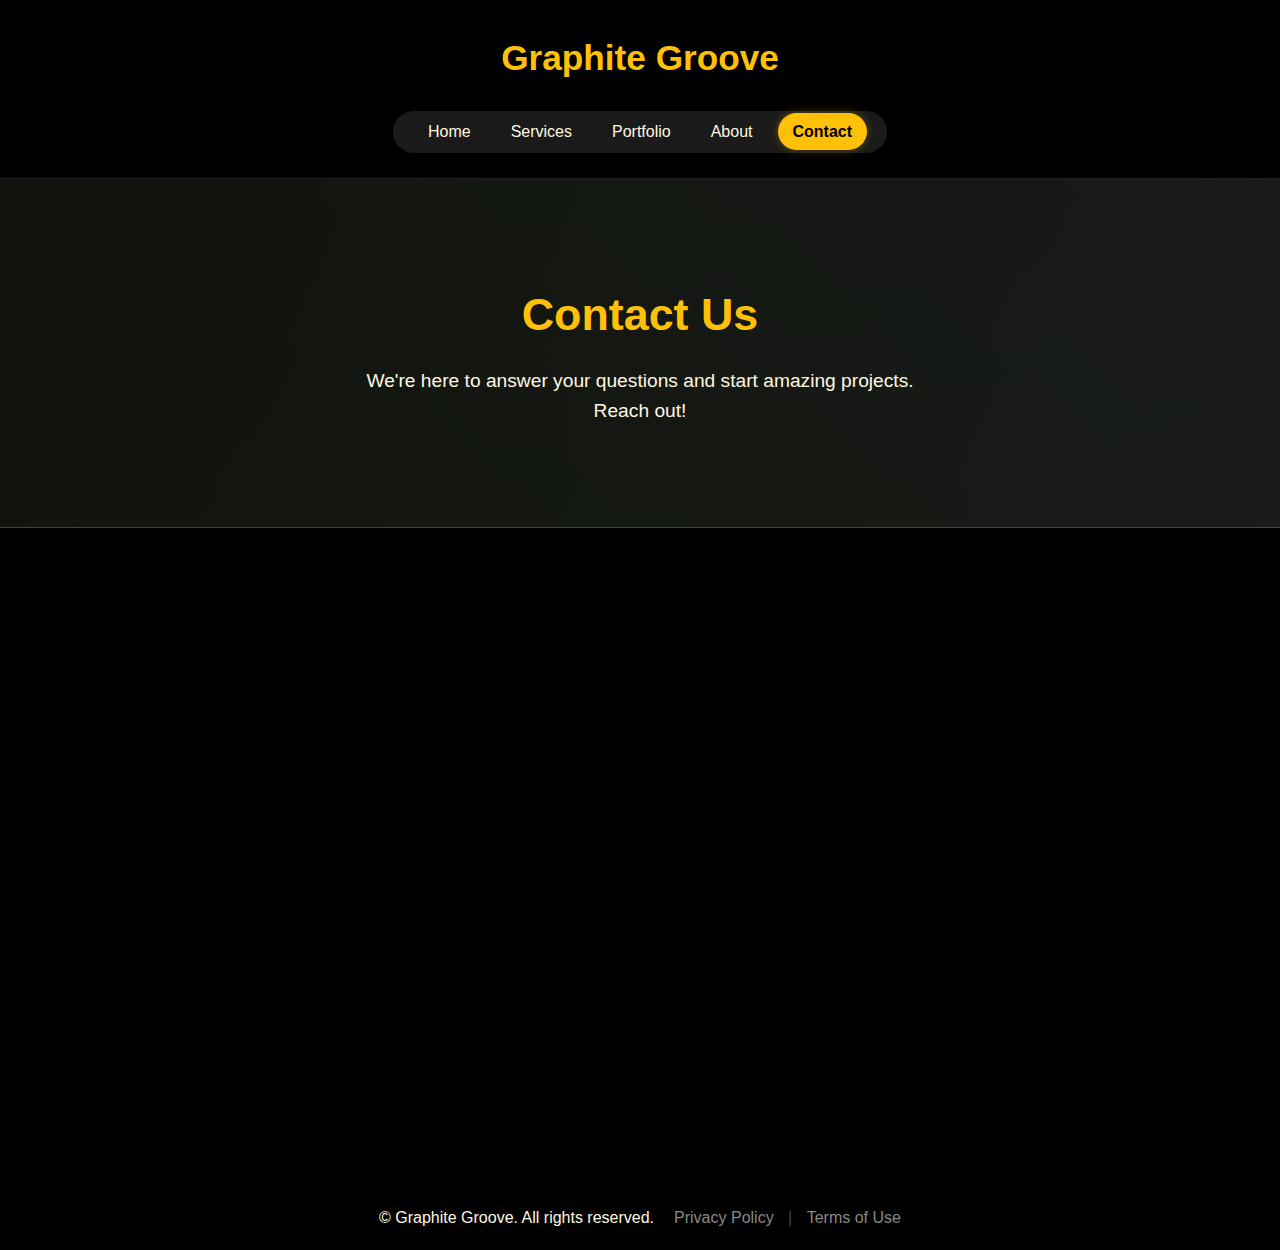
<file: contact.html>
<!DOCTYPE html>
<html lang="en">
<head>
    <meta charset="UTF-8">
    <meta name="viewport" content="width=device-width, initial-scale=1.0">
    <meta name="description" content="Get in touch with Graphite Groove. Reach out to discuss your project ideas, ask questions, or explore how we can collaborate to create something amazing.">
    <title>Contact Us - Graphite Groove</title>
    <link rel="stylesheet" href="styles.css">
</head>
<body>
    <a href="#main-content" class="skip-link">Skip to Main Content</a>
    <header>
        <h1>Graphite Groove</h1>
        <nav>
            <ul>
                <li><a href="index.html">Home</a></li>
                <li><a href="services.html">Services</a></li>
                <li><a href="portfolio.html">Portfolio</a></li>
                <li><a href="about.html">About</a></li>
                <li><a href="contact.html" class="active-nav-link">Contact</a></li> 
            </ul>
        </nav>
    </header>
    <main id="main-content">
        <section id="hero-contact" class="page-hero parallax-hero">
            <div class="parallax-layer parallax-bg-far">
                <!-- Far background layer -->
            </div>
            <div class="parallax-layer parallax-bg-mid">
                <!-- Mid background layer -->
            </div>
            <div class="container parallax-content-foreground"> <!-- Added class -->
                <h2>Contact Us</h2>
                <p>We're here to answer your questions and start amazing projects. Reach out!</p>
            </div>
        </section>
        <section id="contact-form-section" class="reveal-on-scroll">
            <div class="container">
                <form id="main-contact-form">
                    <div id="form-feedback" style="margin-bottom: 20px; padding: 10px; border-radius: 4px; text-align:center; display:none;" aria-live="polite">
                        <!-- Messages will appear here (e.g., "Message sent successfully!") -->
                    </div>

                    <div class="form-group">
                        <label for="contact-name">Full Name:</label>
                        <input type="text" id="contact-name" name="name" required placeholder="e.g., Jane Doe">
                    </div>

                    <div class="form-group">
                        <label for="contact-email">Email Address:</label>
                        <input type="email" id="contact-email" name="email" required placeholder="e.g., jane.doe@example.com">
                    </div>

                    <div class="form-group">
                        <label for="contact-subject">Subject:</label>
                        <input type="text" id="contact-subject" name="subject" required placeholder="e.g., Web Design Inquiry">
                    </div>

                    <div class="form-group">
                        <label for="contact-message">Your Message:</label>
                        <textarea id="contact-message" name="message" rows="6" required placeholder="Tell us about your project or question..."></textarea>
                    </div>

                    <button type="submit" class="button-style">Send Message</button>
                </form>
            </div>
        </section>
    </main>
    <footer>
        <div class="footer-content-minimal">
            <p class="copyright-text">&copy; <span id="current-year"></span> Graphite Groove. All rights reserved.</p>
            <nav class="footer-links-minimal">
                <a href="#">Privacy Policy</a>
                <span class="footer-link-separator">|</span>
                <a href="#">Terms of Use</a>
            </nav>
        </div>
    </footer>
    <!-- Assuming sticky button is not needed on contact page, or can be added later if required -->
    <script src="js/script.js"></script>
</body>
</html>
</file>
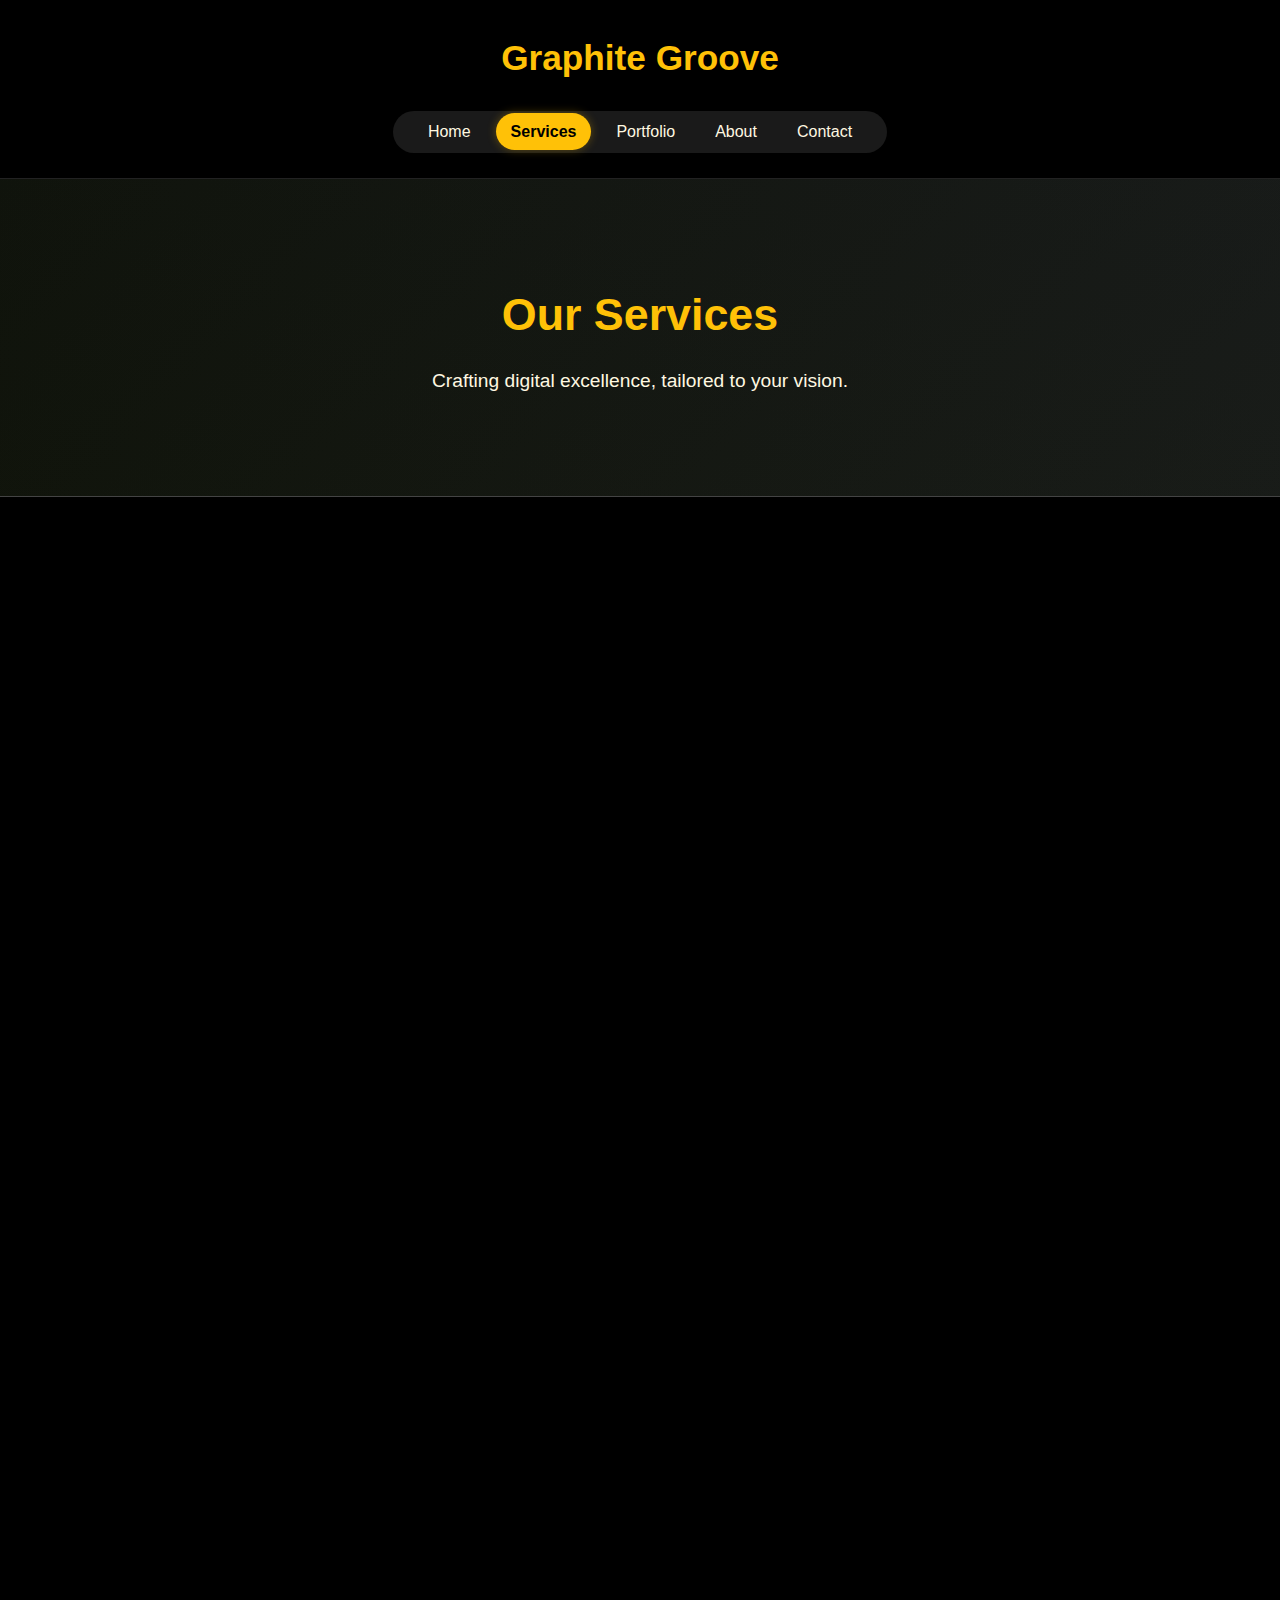
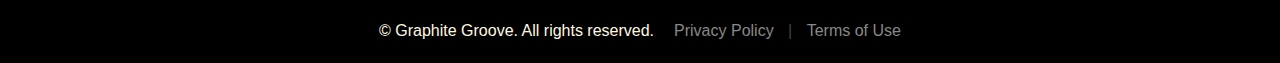
<file: services.html>
<!DOCTYPE html>
<html lang="en">
<head>
    <meta charset="UTF-8">
    <meta name="viewport" content="width=device-width, initial-scale=1.0">
    <meta name="description" content="Explore the services offered by Graphite Groove, including bespoke web design & development, immersive interactive experiences, and cutting-edge performance optimization.">
    <title>Our Services - Graphite Groove</title>
    <link rel="stylesheet" href="styles.css">
</head>
<body>
    <a href="#main-content" class="skip-link">Skip to Main Content</a>
    <header>
        <h1>Graphite Groove</h1>
        <nav>
            <ul>
                <li><a href="index.html">Home</a></li>
                <li><a href="services.html" class="active-nav-link">Services</a></li>
                <li><a href="portfolio.html">Portfolio</a></li>
                <li><a href="about.html">About</a></li>
                <li><a href="contact.html">Contact</a></li>
            </ul>
        </nav>
    </header>
    <main id="main-content">
    <!-- Hero Section for Services -->
    <section id="hero-services" class="page-hero parallax-hero">
        <div class="parallax-layer parallax-bg-far">
            <!-- This layer could eventually hold a very distant background image or subtle pattern -->
        </div>
        <div class="parallax-layer parallax-bg-mid">
            <!-- This layer could hold a closer background element, texture, or subtle graphic -->
        </div>
        <div class="container parallax-content-foreground"> <!-- Added class for clarity -->
            <h2>Our Services</h2>
            <p>Crafting digital excellence, tailored to your vision.</p>
        </div>
    </section>

    <!-- Add this section after #hero-services -->
    <section id="services-intro" class="reveal-on-scroll">
        <div class="container">
            <p style="font-size: 1.15em; max-width: 750px; margin: 0 auto 30px auto;">At Graphite Groove, we offer a comprehensive suite of services designed to bring your digital ambitions to life. From initial concept through to final execution and beyond, our focus is on delivering innovative, high-performance solutions with a distinctive creative edge. Explore our core offerings below.</p>
        </div>
    </section>

    <div class="service-cards-container">
        <!-- Service Item 1: Web Design -->
        <section id="service-web-design" class="reveal-on-scroll">
            <div class="container service-card">
                <h3>Web Design & Development</h3>
                <p>We create stunning, responsive websites that are not only visually captivating but also engineered for performance and scalability. Our process involves collaborative design thinking, user-centric wireframing, and pixel-perfect development, ensuring your digital platform truly resonates with your audience, whether it's a portfolio, e-commerce solution, or corporate site.</p>
                <a href="portfolio.html" class="button-style">View Our Design Work</a>
            </div>
        </section>

        <!-- Service Item 2: Interactive Experiences -->
        <section id="service-interactive" class="reveal-on-scroll" style="transition-delay: 0.1s;">
            <div class="container service-card">
                <h3>Interactive Experiences</h3>
                <p>Engage your users like never before through memorable interactive experiences. We specialize in developing immersive elements – from captivating carousels and advanced animations to scroll-triggered storytelling – that enhance brand narratives and drive deeper user connection.</p>
                <a href="contact.html" class="button-style">Discuss Your Idea</a>
            </div>
        </section>

        <!-- Service Item 3: Performance Optimization -->
        <section id="service-performance" class="reveal-on-scroll" style="transition-delay: 0.2s;">
            <div class="container service-card">
                <h3>Performance Optimization</h3>
                <p>Speed and smoothness are critical for user satisfaction and SEO. We meticulously optimize every aspect of your website – including image compression, code minification, server-side enhancements, and efficient asset loading – to ensure lightning-fast load times and a flawless experience on all devices.</p>
                <a href="contact.html" class="button-style">Optimize Your Site</a>
            </div>
        </section>
    </div> <!-- End of service-cards-container -->

    <!-- Add this section at the end of services.html main content -->
    <section id="services-final-cta" class="reveal-on-scroll" style="background-color: #0D0D0D; padding: 60px 20px;">
        <div class="container">
            <h3>Ready to Elevate Your Digital Presence?</h3>
            <p>Let Graphite Groove be your partner in crafting an exceptional online experience. Reach out today to discuss how our services can be tailored to your unique project.</p>
            <a href="contact.html" class="button-style" style="margin-top: 20px;">Get Your Free Consultation</a>
        </div>
    </section>
    </main>
    <footer>
        <div class="footer-content-minimal">
            <p class="copyright-text">&copy; <span id="current-year"></span> Graphite Groove. All rights reserved.</p>
            <nav class="footer-links-minimal">
                <a href="#">Privacy Policy</a>
                <span class="footer-link-separator">|</span>
                <a href="#">Terms of Use</a>
            </nav>
        </div>
    </footer>
    <script src="js/script.js"></script>
</body>
</html>
</file>
<file: styles.css>
:root {
    --matte-dark-green: #3A5F0B; /* Deep olive/forest green */
    /* Add other global color variables here if we decide to centralize them later,
       e.g., --color-honey: #FFC107; --color-black: #000000; etc. */
}

/* Skip Link Styling */
.skip-link {
    position: absolute;
    top: -999px; /* Visually hide off-screen */
    left: 0;
    background-color: var(--matte-dark-green); /* Use a distinct background */
    color: #FFF8E1; /* Light text */
    padding: 10px 15px;
    z-index: 9999; /* Ensure it's on top of everything when focused */
    text-decoration: none;
    font-weight: bold;
    border-radius: 0 0 4px 4px; /* Optional: slightly rounded bottom corners */
}

.skip-link:focus {
    top: 0; /* Bring it into view when focused */
    /* Or use transform: translateY(0); if it was hidden with transform */
}

@import url('https://fonts.googleapis.com/css2?family=Montserrat:wght@400;700&display=swap');

* {
    margin: 0;
    padding: 0;
    box-sizing: border-box;
}

body {
    font-family: 'Montserrat', sans-serif; /* Changed from Arial */
    font-size: 16px;
    line-height: 1.6;
    color: #FFF8E1; /* Light honey/off-white for readability on black */
    background-color: #000000; /* Dark background */
}

h1, h2, h3, h4, h5, h6 {
    font-weight: 700; /* Use Montserrat bold for headings */
}

h3 {
    font-size: 1.8em; /* Or desired size */
    color: #FFD700; /* Lighter honey for emphasis, or keep #FFC107 */
    margin-bottom: 20px;
    margin-top: 10px; /* Add some top margin if it follows a paragraph */
}

a {
    color: #FFC107; /* Honey accent color */
    text-decoration: none;
    transition: color 0.3s ease; /* Smooth transition for color changes */
}

a:hover {
    color: #FFD700; /* Lighter honey on hover */
    /* text-decoration: none; /* Optionally keep or remove underline */
}

a:focus {
    outline: 2px solid #FFD700; /* Honey-colored outline */
    outline-offset: 2px; /* Space between element and outline */
}

.container {
    width: 90%;
    max-width: 1200px;
    margin: 0 auto;
    padding: 20px 0;
}

/* Header Styling - Update */
header {
    background-color: #000000; /* Change to full black for a sleeker look, or keep #0D0D0D */
    padding: 30px 20px 25px 20px; /* Adjusted padding: Top, LR, Bottom */
    border-bottom: 1px solid #222; /* Slightly darker border, or remove if pill is distinct enough */
    text-align: center; /* Ensures h1 and nav (if inline-block) are centered */
}

/* Logo Styling - Update */
header h1 {
    color: #FFC107; /* Honey color for logo */
    font-size: 2.2em; /* Slightly smaller if pill is main focus */
    margin-bottom: 25px; /* Space between logo and pill navbar */
    font-weight: 700; /* Ensure it's bold */
}

/* Pill Navbar - <nav> element */
header nav {
    display: inline-block; /* Allows centering via text-align on header and fits content width */
    background-color: #1A1A1A; /* Background for the pill */
    border-radius: 50px; /* Creates the pill shape */
    padding: 8px 15px; /* Inner padding for the pill (Y, X) */
    box-shadow: 0 2px 8px rgba(0, 0, 0, 0.3); /* Subtle shadow for depth */
    /* border: 1px solid #333; /* Optional: subtle border for the pill itself */
}

header nav ul {
    list-style: none;
    padding: 0; /* Remove default padding */
    margin: 0; /* Remove default margin */
    display: flex; /* Arrange li items in a row */
}

header nav ul li {
    display: inline-block; /* Keep, though flex on ul handles layout */
    margin: 0 5px; /* Reduced margin between pill items */
}

/* Navigation Links inside the Pill - Update */
header nav ul li a {
    color: #FFF8E1; /* Light text for links */
    font-size: 1em; /* Adjust font size for pill */
    font-weight: 400; /* Regular weight, or 500 for slightly bolder */
    padding: 10px 15px; /* Padding within each link item */
    border-radius: 40px; /* Individual items can also be pill-shaped if desired */
    transition: background-color 0.3s ease, color 0.3s ease;
    /* Remove old border effect: */
    border-bottom: none; 
}

/* Hover state for links in Pill */
header nav ul li a:hover {
    background-color: #282828; /* Slightly lighter background on hover */
    color: #FFD700; /* Honey color text on hover */
    text-decoration: none;
    border-bottom: none; /* Ensure no border */
}

header nav ul li a:focus {
    outline: none; /* Remove default outline */
    background-color: #282828; /* Consistent with hover for background */
    color: #FFD700; /* Consistent with hover for color */
    box-shadow: 0 0 0 2px #000000, 0 0 0 4px #FFD700; /* Example: black inner, honey outer glow */
}

/* Hero Section Styling */
#hero {
    background-color: #000000; /* Black background for hero */
    color: #FFF8E1; /* Light honey/off-white text */
    min-height: 70vh; /* Make it tall */
    display: flex;
    flex-direction: column;
    justify-content: center;
    align-items: center;
    text-align: center;
    /* padding: 0 20px; /* Padding for content - REMOVED as per subtask */
    border-bottom: 1px solid #444; /* Dark honey/muted gray border */
    padding: 0; /* Remove padding from hero itself if carousel handles it */
    overflow: hidden; /* Prevent content spill during transitions */
    position: relative; /* Ensure this is present for parallax layers */
}

#hero .parallax-content-foreground { /* Specific for main hero's carousel container */
    z-index: 3; /* Ensure carousel is above parallax background layers */
    /* position: relative; is already on .carousel-container */
}

/* #hero h2 and #hero p are removed as content is now in carousel captions */

.carousel-container {
    width: 100%;
    height: 100%; /* Ensure it fills the hero section */
    position: relative; /* For absolute positioning of captions/nav later */
}

.carousel-slide {
    width: 100%;
    height: 100%;
    /* display: flex; /* Use flex to align image and caption if needed */
    /* align-items: center; */
    /* justify-content: center; */
    /* text-align: center; */
    /* position: relative; /* For caption positioning */
    opacity: 0;
    visibility: hidden;
    transition: opacity 0.8s ease-in-out, visibility 0.8s ease-in-out;
    position: absolute; /* Stack them */
    top: 0;
    left: 0;
    display: flex; /* ensure content like caption is visible */
    align-items: center; /* vertically center caption */
    justify-content: center; /* horizontally center caption */
}

/* Fallback for non-JS: show first slide. JS will override. */
.carousel-container:not(.js-active) .carousel-slide:first-child {
    opacity: 1;
    visibility: visible;
    position: relative; /* Take up space */
}

.carousel-slide.active { /* JS manages this */
    opacity: 1;
    visibility: visible;
    position: relative; /* Take up space */
    z-index: 2; /* Above other slides */
}

.carousel-slide img {
    width: 100%;
    height: 100%;
    object-fit: cover; /* Make images cover the slide area */
    position: absolute; /* Position image as background */
    top: 0;
    left: 0;
    z-index: 1;
}

.carousel-caption {
    position: relative; /* Or absolute if you want to place it precisely */
    z-index: 2; /* Ensure caption is above the image */
    background-color: rgba(0, 0, 0, 0.5); /* Semi-transparent black background for readability */
    color: #FFF8E1;
    padding: 20px 40px;
    border-radius: 5px;
    max-width: 70%;
}

.carousel-caption h2 {
    color: #FFC107; /* Honey color for caption heading */
    font-size: 2.5em; /* Adjust as needed */
    margin-bottom: 10px;
}

.carousel-caption p {
    color: #FFF8E1;
    font-size: 1.1em; /* Adjust as needed */
}

/* General styling for content sections */
section {
    padding: 60px 20px; /* Vertical and horizontal padding */
    text-align: center; /* Center content within sections */
    border-bottom: 1px solid #444; /* Dark honey/muted gray border */
}

section:last-of-type {
    border-bottom: none; /* Remove border from the last section */
}

section h2 {
    font-size: 2.5em;
    color: #FFC107; /* Honey color for section headings */
    margin-bottom: 30px;
}

section p {
    font-size: 1.1em;
    color: #FFF8E1; /* Light honey/off-white for section paragraphs */
    max-width: 700px; /* Constrain paragraph width for readability */
    margin-left: auto;
    margin-right: auto;
    margin-bottom: 15px; /* Space below paragraphs */
}

/* Specific styling if needed, for now, general is fine */
/* Example:
#projects {
    background-color: #0D0D0D; /* Very dark gray for variation, matching header */
}
*/

/* Footer Styling */
footer {
    background-color: #000000;
    color: #777;
    text-align: center;
    padding: 25px 20px; /* Slightly more Y padding for a bit more breathing room */
    border-top: 1px solid #1A1A1A;
    font-size: 0.85em;
}

.footer-content-minimal {
    display: flex;
    flex-wrap: wrap; /* Allow wrapping if content is too long for one line */
    justify-content: center; /* Center the content */
    align-items: center;
}

p.copyright-text { /* More specific selector */
    margin: 0;
    padding: 5px 10px; /* Add some padding for spacing */
    /* color is inherited from footer, or can be set specifically e.g. #666 */
}

nav.footer-links-minimal { /* More specific selector */
    margin: 0;
    padding: 5px 0; /* Add some padding for spacing */
}

nav.footer-links-minimal a {
    color: #888; /* Slightly lighter than base footer text for interactivity */
    text-decoration: none;
    padding: 0 10px; /* Generous padding for tap targets / spacing */
    transition: color 0.3s ease, text-decoration 0.3s ease;
}

nav.footer-links-minimal a:hover {
    color: var(--matte-dark-green); /* Changed from #FFC107 */
    text-decoration: underline;
}

.footer-link-separator {
    color: #444; /* Slightly more visible separator */
    /* margin: 0 0px; /* Removed, padding on <a> handles spacing */
}

/* Button Styling (generic) */
.button-style { /* A generic button class we can apply */
    display: inline-block;
    background-color: #FFC107; /* Honey background */
    color: #000000; /* Black text for contrast */
    padding: 10px 20px;
    border-radius: 5px;
    font-weight: 700; /* Bold text */
    text-transform: uppercase;
    letter-spacing: 1px;
    transition: background-color 0.3s ease, transform 0.3s ease; /* Smooth transitions */
}

.button-style:hover {
    background-color: #FFD700; /* Lighter honey */
    color: #000000;
    transform: translateY(-2px); /* Slight lift effect */
    box-shadow: 0 4px 8px rgba(0, 0, 0, 0.2); /* Subtle shadow for lift */
}

.button-style-secondary {
    display: inline-block;
    background-color: var(--matte-dark-green);
    color: #FFF8E1; /* Light text for contrast on dark green */
    padding: 10px 20px;
    border-radius: 5px;
    font-weight: 700;
    text-transform: uppercase;
    letter-spacing: 1px;
    border: 1px solid var(--matte-dark-green); /* Border same as background, or slightly darker/lighter */
    transition: background-color 0.3s ease, color 0.3s ease, transform 0.3s ease, box-shadow 0.3s ease;
    text-align: center; /* Ensure text is centered if anchor tag width is more than text */
}

.button-style-secondary:hover {
    background-color: #4A6F2B; /* Slightly lighter/desaturated green for hover */
    /* Or, could darken: background-color: #2F4F0A; */
    color: #FFFFFF; /* Brighter white text on hover */
    transform: translateY(-2px);
    box-shadow: 0 4px 8px rgba(0, 0, 0, 0.2);
}

.button-style-secondary:active { /* Optional: active state */
    transform: translateY(0);
    box-shadow: 0 2px 4px rgba(0, 0, 0, 0.2);
}

/* Shared Focus style for buttons */
.button-style:focus,
.button-style-secondary:focus,
.sticky-quote-button:focus,
.carousel-button:focus {
    outline: none; /* Remove default outline */
    box-shadow: 0 0 0 2px #000000, 0 0 0 4px #FFD700; /* Black inner, honey outer glow */
}

/* If sticky-quote-button needs specific combined shadow (as per original prompt's thought process)
   This would override the general button focus for this specific class.
   For consistency, the above shared style is simpler. If we wanted to combine:
.sticky-quote-button:focus {
    box-shadow: 0 0 0 2px #000000, 0 0 0 4px #FFD700, 0 6px 12px rgba(255, 221, 0, 0.3);
}
*/

.sticky-quote-button {
    position: fixed;
    bottom: 30px;
    right: 30px;
    z-index: 1000; /* Ensure it's above other content */
    /* The .button-style class will provide its visual styling (colors, padding, etc.) */
    /* We can add specific tweaks here if needed, e.g., for shadow to be more prominent */
}

/* Ensure the hover effect from .button-style applies correctly.
   If there's a need to adjust the shadow on the sticky button specifically: */
.sticky-quote-button:hover {
    box-shadow: 0 6px 12px rgba(255, 221, 0, 0.3); /* Honey-colored shadow on hover */
}

/* Text Reveal Animation Styling */
.text-reveal-item {
    opacity: 0;
    transform: translateY(25px); /* Start slightly lower */
    /* filter: blur(3px); /* Optional: for a softer reveal */
    transition: opacity 0.7s cubic-bezier(0.25, 0.46, 0.45, 0.94),
                transform 0.7s cubic-bezier(0.25, 0.46, 0.45, 0.94);
                /* filter 0.7s cubic-bezier(0.25, 0.46, 0.45, 0.94); /* Add if filter is used */
    /* transition-delay will be set by JavaScript for staggering */
}

.text-reveal-item.active {
    opacity: 1;
    transform: translateY(0);
    /* filter: blur(0); /* Add if filter is used */
}

.reveal-on-scroll {
    opacity: 0;
    transform: translateY(50px); /* Start further down for a more noticeable slide-up */
    filter: blur(5px); /* Start blurred */
    transition: opacity 0.8s cubic-bezier(0.25, 0.46, 0.45, 0.94), /* Smoother easing */
                transform 0.8s cubic-bezier(0.25, 0.46, 0.45, 0.94),
                filter 0.8s cubic-bezier(0.25, 0.46, 0.45, 0.94);
    /* transition-delay: var(--scroll-anim-delay, 0s); /* For staggered animations if needed via JS */
}

.reveal-on-scroll.active {
    opacity: 1;
    transform: translateY(0);
    filter: blur(0);
}

/* Project Grid Styling */
.project-grid-container {
    display: flex;
    flex-wrap: wrap; /* Allow items to wrap to next line if needed */
    justify-content: center; /* Center items if they don't fill the line */
    gap: 30px; /* Space between project items */
    padding: 20px 0; /* Padding above/below the grid */
    perspective: 1000px; /* Define the perspective for 3D effects on child .project-item */
}

.project-item {
    /* margin-bottom: 40px; /* Remove this, use gap in container */
    background-color: #0D0D0D; /* Optional: give items a slight background */
    padding: 20px;
    border-radius: 8px;
    border: 1px solid #222; /* Consistent with other items */
    flex-basis: calc(50% - 15px); /* For 2 columns, accounting for 30px gap. (50% - half of gap) */
    max-width: calc(50% - 15px); /* Ensure it doesn't grow larger */
    /* min-width: 300px; /* Prevent items from becoming too small before wrapping */
    text-align: center; /* Center content within project item */
    opacity: 0; /* Start hidden by default before JS adds animation class */
    transform: translateY(40px) scale(0.95); /* Initial transformed state */
    transition: transform 0.4s cubic-bezier(0.25, 0.46, 0.45, 0.94),
                box-shadow 0.4s cubic-bezier(0.25, 0.46, 0.45, 0.94),
                border-color 0.4s ease; /* Ensure this matches any previous general transition for these properties */
    transform-style: preserve-3d; /* Good practice for elements undergoing 3D transforms */
}

.project-item:hover {
    transform: translateY(-8px) scale(1.03) rotateY(-7deg); /* Add a slight rotateY. Negative for opposite tilt to service cards, or adjust as desired. */
    border-color: #FFC107;
    box-shadow: 0 12px 25px rgba(0, 0, 0, 0.35), /* Slightly enhanced shadow for 3D */
                0 0 20px rgba(255, 193, 7, 0.25); /* Enhanced honey glow */
    cursor: pointer; 
}

.project-item img {
    display: block;
    width: 100%; /* Make image take full width of its .project-item container */
    max-width: 100%; /* Override any previous max-width like 600px if it was too large for grid items */
    height: auto;
    border-radius: 6px; /* Slightly smaller radius for image inside card */
    /* border: 1px solid #222; /* Border already on .project-item */
    margin-bottom: 15px;
}
.project-item p {
    font-size: 0.95em; /* Slightly smaller text for project items */
    color: #FFF8E1;
    line-height: 1.5;
    transition: color 0.3s ease; /* Smooth color transition for paragraph text */
}

.project-item:hover p {
    color: #FFFFFF; /* Make text slightly brighter white on hover */
}

@keyframes gridItemFadeInUpScale {
    0% {
        opacity: 0;
        transform: translateY(40px) scale(0.95);
        /* filter: blur(3px); /* Optional: add blur back if desired */
    }
    100% {
        opacity: 1;
        transform: translateY(0) scale(1);
        /* filter: blur(0); */
    }
}

.project-item.animate-in {
    opacity: 1; /* Final state for non-JS or if JS only sets this class */
    transform: translateY(0) scale(1); /* Final state */
    animation-name: gridItemFadeInUpScale;
    animation-duration: 0.7s; /* Duration of the animation */
    animation-timing-function: cubic-bezier(0.25, 0.46, 0.45, 0.94); /* Smooth easing */
    animation-fill-mode: forwards; /* Retain styles from the last keyframe */
    /* animation-delay will be set by JS inline for staggering */
}

.carousel-button {
    position: absolute;
    top: 50%;
    transform: translateY(-50%);
    z-index: 10; /* Above slides but can be below other UI if needed */
    background-color: rgba(0, 0, 0, 0.5); /* Semi-transparent black */
    color: #FFC107; /* Honey color */
    border: none;
    padding: 10px 15px;
    font-size: 24px;
    cursor: pointer;
    border-radius: 50%; /* Circular buttons */
    transition: background-color 0.3s ease, color 0.3s ease;
}

.carousel-button:hover {
    background-color: #FFC107; /* Honey background on hover */
    color: #000000; /* Black text on hover */
}

.carousel-button.prev {
    left: 20px;
}

.carousel-button.next {
    right: 20px;
}

/* Service Cards Styling (services.html) */
.service-cards-container {
    display: flex;
    flex-wrap: wrap;
    justify-content: center;
    gap: 30px;
    padding: 20px 0; /* Padding above/below the grid of cards */
}

.service-cards-container > section { /* Each <section> is a flex item */
    flex-basis: calc(33.333% - 20px); /* For 3 columns, (100% / 3) - (2/3 * gap) */
    max-width: calc(33.333% - 20px);
    min-width: 280px; /* Minimum width before wrapping */
    display: flex; /* Allow .service-card to fill height */
    flex-direction: column;
    padding: 0; /* Remove default section padding, card will handle it */
    perspective: 1000px; /* Define the perspective for 3D effects on child .service-card */
    /* .reveal-on-scroll class is on this <section> */
}

.service-card { /* This class is on the inner div.container */
    background-color: #0D0D0D;
    border: 1px solid #222;
    border-radius: 8px;
    box-shadow: 0 4px 10px rgba(0, 0, 0, 0.2);
    padding: 30px 25px !important; /* Override .container's default Y padding, ensure X padding */
    width: 100%; /* Takes full width of its parent <section> */
    height: 100%; /* Takes full height of its parent <section> */
    display: flex;
    flex-direction: column;
    justify-content: space-between; /* Pushes button to bottom */
    text-align: center;
    opacity: 1; /* Explicitly set initial opacity */
    transition: transform 0.4s cubic-bezier(0.25, 0.46, 0.45, 0.94), /* Slightly longer for 3D */
                box-shadow 0.4s cubic-bezier(0.25, 0.46, 0.45, 0.94),
                border-color 0.35s ease, /* Keep as is or sync with 0.4s */
                opacity 0.35s ease; /* Keep as is or sync with 0.4s */
    transform-style: preserve-3d; /* Good practice for elements undergoing 3D transforms */
}

/* When hovering the container, reduce opacity of all cards that are children of <section>s */
.service-cards-container:hover > section .service-card {
    opacity: 0.55; /* Dimmer opacity */
}

.service-card:hover {
    opacity: 1; /* Ensure hovered card is full opacity */
    transform: scale(1.04) rotateY(8deg); /* Tilt slightly on Y-axis. Adjust angle as desired. */
    border-color: #FFC107; /* Honey accent border on hover */
    box-shadow: 0 12px 25px rgba(0, 0, 0, 0.35), /* Slightly enhanced shadow for 3D */
                0 0 20px rgba(255, 193, 7, 0.2);  /* Enhanced honey glow */
    z-index: 10; /* Ensure hovered card comes above others if they overlap during scale */
    position: relative; /* Needed for z-index to properly apply on transformed items */
}

.service-card h3 {
    font-size: 1.6em;
    color: #FFC107;
    margin-top: 0; /* Reset any top margin from global h3 if needed */
    margin-bottom: 15px;
}

.service-card p {
    font-size: 1em;
    color: #FFF8E1;
    line-height: 1.6;
    margin-bottom: 25px;
    flex-grow: 1; /* Allows paragraph to take up available space */
}

/* .service-card .button-style styling is handled by global .button-style */

/* Features Showcase Section */
#features-showcase {
    /* background-color: #000000; /* Or a slightly different dark shade */
    /* padding: 60px 0; /* Or let inner containers handle padding */
    /* No specific background needed if .showcase-sticky-content has one,
       or if it's meant to blend with previous/next sections during scroll.
       For now, assume it's a continuation of the black theme. */
}

.showcase-pin-target {
    height: 300vh; /* Determines how long you scroll 'within' this pinned section (3x viewport height) */
    position: relative; /* Needed if any absolute positioning is done relative to it, though sticky is main child */
}

.showcase-sticky-content {
    position: -webkit-sticky; /* Safari */
    position: sticky;
    top: 0; /* Sticks to the top of the viewport */
    width: 100%;
    height: 100vh; /* Fills the viewport height */
    overflow: hidden; /* Clips slides during transitions */
    background-color: #000000; /* Background for the duration of the pinned effect */
}

.feature-slide {
    position: absolute;
    top: 0;
    left: 0;
    width: 100%;
    height: 100%;
    display: flex;
    align-items: center;
    justify-content: center;
    opacity: 0; /* Hidden by default, JS will make first one active */
    visibility: hidden;
    transition: opacity 0.8s ease-in-out, visibility 0.8s ease-in-out;
    /* Will be controlled by JS adding/removing an 'active-slide' class */
}

.feature-slide.active-slide {
    opacity: 1;
    visibility: visible;
    z-index: 1; /* Ensure active slide is on top if multiple are briefly visible during transition */
}

.feature-content-wrapper {
    display: flex;
    align-items: center;
    justify-content: space-around; /* Or space-between, center */
    gap: 40px; /* Space between image and text */
    max-width: 1100px; /* Max width of content within slide */
    padding: 40px;
    color: #FFF8E1; /* Default text color for slides */
    width: 90%; /* Take up most of the slide width */
}

.feature-image,
.feature-text {
    flex: 1; /* Distribute space equally, or set specific flex-basis */
    opacity: 0; /* Initial state for entry animation */
    transform: translateY(30px); /* Initial transform for entry */
    transition: opacity 0.7s ease-out 0.4s, transform 0.7s ease-out 0.4s; /* Delay entry of content */
    /* The 0.4s delay allows slide to fade in first, then content animates. */
}

/* When slide is active, its content animates in */
.feature-slide.active-slide .feature-image,
.feature-slide.active-slide .feature-text {
    opacity: 1;
    transform: translateY(0);
}

/* Specific entry for image and text if desired (e.g., slide from different directions) */
.feature-slide.active-slide .feature-image {
    /* transform: translateX(-30px); /* Example if image slides from left */
    /* transition-delay: 0.5s; /* Stagger image and text if needed */
}
.feature-slide.active-slide .feature-text {
    /* transform: translateX(30px); /* Example if text slides from right */
    /* transition-delay: 0.7s; */
}


.feature-image img {
    max-width: 100%;
    height: auto;
    border-radius: 8px;
    box-shadow: 0 5px 15px rgba(0,0,0,0.2);
}

.feature-text h3 {
    font-size: 2.2em; /* Adjust as needed */
    color: #FFC107; /* Honey color */
    margin-bottom: 15px;
}

.feature-text p {
    font-size: 1.1em;
    line-height: 1.7;
}

/* Parallax Styling for #hero-services */
/* The specific rule for #hero-services.page-hero that only contained position and overflow will be removed.
   Those properties are now added to the general .page-hero rule below. */

.parallax-layer {
    position: absolute;
    top: 0;
    left: 0;
    width: 100%;
    height: 100%;
    /* transition: transform 0.1s linear; /* Optional: for smoother JS updates, but JS will set transform directly */
}

.parallax-bg-far {
    z-index: 1; /* Furthest back */
    /* Placeholder background: a very dark, subtle gradient or color */
    background: linear-gradient(135deg, #0A0A0A 0%, #121212 100%);
    /* In future, could be: background-image: url('far-bg-image.jpg'); background-size: cover; */
}

.parallax-bg-mid {
    z-index: 2; /* Middle layer */
    /* Placeholder background: a slightly more prominent pattern or color, semi-transparent if needed */
    /* Example: subtle texture or a color that complements the theme */
    background: linear-gradient(45deg, rgba(58, 95, 11, 0.1) 0%, rgba(54, 69, 59, 0.2) 100%); /* Using our matte-dark-green subtly */
    /* background-image: url('mid-bg-texture.png'); background-repeat: repeat; */
}

/* Ensure foreground content is above parallax layers */
.page-hero .parallax-content-foreground { /* Applies to foreground content in any page hero */
    position: relative; /* Needed for z-index to take effect */
    z-index: 3; /* Highest layer */
    /* Existing styles from .page-hero .container (padding, text-align, etc.) will apply for content styling */
}

/* Ensure text remains readable over new backgrounds */
/* This rule is specific to #hero-services, if other parallax heroes need similar text treatment,
   they would need their own specific rules or a more general approach if text styling is common.
   For now, keeping it specific as the backgrounds might differ. */
#hero-services .parallax-content-foreground h2,
#hero-services .parallax-content-foreground p {
    /* Text color is already #FFC107 and #FFF8E1 from .page-hero, which should be fine.
       If backgrounds make text hard to read, add text-shadow or adjust colors here.
       Example: text-shadow: 0 0 8px rgba(0,0,0,0.7);
    */
}

/* Styling for Page Heroes (if different from main hero) */
.page-hero {
    background-color: #0D0D0D; /* Slightly different from homepage hero, or can be same */
    color: #FFF8E1;
    padding: 80px 20px;
    text-align: center;
    border-bottom: 1px solid #444;
    position: relative; /* Add this for positioning context */
    overflow: hidden;   /* Add this to prevent layer spill */
}
.page-hero h2 {
    font-size: 2.8em; /* Larger for page titles */
    color: #FFC107;
    margin-bottom: 15px;
}
.page-hero p {
    font-size: 1.2em;
    color: #FFF8E1;
    max-width: 600px;
    margin: 0 auto;
}

/* Styling for list in About Us Values section */
#values ul {
    list-style: none; /* Remove default bullets */
    padding: 0;
    max-width: 600px;
    margin: 20px auto;
    text-align: left;
}
#values ul li {
    padding: 8px 0;
    border-bottom: 1px solid #222; /* Subtle separator */
    font-size: 1.05em;
}
#values ul li:last-child {
    border-bottom: none;
}
#values ul li strong {
    color: #FFC107; /* Highlight the value title */
}

/* Contact Page Specific Styling */
#contact-form-section {
    padding: 40px 20px 60px 20px; /* Top, LR, Bottom */
    background-color: #000000; /* Ensure consistency with body or other sections */
}
#main-contact-form {
    max-width: 700px;
    margin-left: auto;
    margin-right: auto;
}

/* General Form Styling (can be scoped to #main-contact-form if needed) */
.form-group {
    margin-bottom: 20px;
    text-align: left;
}

.form-group label {
    display: block;
    margin-bottom: 8px;
    color: #FFD700; /* Brighter honey for labels */
    font-weight: bold;
    font-size: 1.05em;
}

.form-group input[type="text"],
.form-group input[type="email"],
.form-group textarea {
    width: 100%;
    padding: 12px 15px;
    background-color: #111; /* Dark background for fields */
    border: 1px solid #444; /* Muted border */
    color: #FFF8E1; /* Light text for input */
    border-radius: 4px;
    font-family: 'Montserrat', sans-serif; /* Ensure font consistency */
    font-size: 1em;
}

.form-group input[type="text"]:focus,
.form-group input[type="email"]:focus,
.form-group textarea:focus {
    border-color: #FFC107; /* Honey border on focus */
    outline: none; /* Remove default outline */
    box-shadow: 0 0 8px rgba(255, 193, 7, 0.3); /* Subtle glow */
}

.form-group textarea {
    resize: vertical; /* Allow vertical resize, disable horizontal */
    min-height: 120px;
}

/* Styling for placeholder text in form inputs and textareas */
.form-group input[type="text"]::placeholder,
.form-group input[type="email"]::placeholder,
.form-group textarea::placeholder {
    color: #888; /* A light gray that should have better contrast on #111 bg */
    opacity: 1; /* Ensure it's not too faint in some browsers */
}

/* Firefox has a separate pseudo-element with lower opacity by default */
.form-group input[type="text"]::-moz-placeholder,
.form-group input[type="email"]::-moz-placeholder,
.form-group textarea::-moz-placeholder {
    color: #888;
    opacity: 1;
}

/* Microsoft Edge and IE */
.form-group input[type="text"]:-ms-input-placeholder,
.form-group input[type="email"]:-ms-input-placeholder,
.form-group textarea:-ms-input-placeholder {
    color: #888 !important; /* Important sometimes needed for Edge's default styling */
    opacity: 1;
}

.form-group input[type="text"]::-ms-input-placeholder, /* Newer Edge versions */
.form-group input[type="email"]::-ms-input-placeholder,
.form-group textarea::-ms-input-placeholder {
    color: #888;
    opacity: 1;
}

/* Feedback message styling */
#form-feedback { /* Base style for the feedback div when it becomes visible */
    margin-bottom: 20px;
    padding: 12px 15px; /* Slightly more padding */
    border-radius: 4px;
    text-align: center;
    font-weight: bold;
    /* display: none; /* JS handles initial display:none and then display:block */
}
#form-feedback.success {
    background-color: rgba(0, 189, 212, 0.15); /* Slightly more visible background */
    border: 1px solid #00bcd4;
    color: #00bcd4;
    /* display: block !important; /* Remove !important if JS handles display */
}

#form-feedback.error {
    background-color: rgba(255, 193, 7, 0.15); /* Slightly more visible background */
    border: 1px solid #FFC107;
    color: #FFC107;
    /* display: block !important; /* Remove !important */
}

/* Team Member Profile Styling (about.html) */
.team-member-profile {
    background-color: #0A0A0A; /* Slightly different from section background if section is #000 */
    padding: 30px;
    margin-bottom: 30px;
    border-radius: 8px;
    text-align: center; /* Center avatar and text initially */
    border: 1px solid #222;
}
.team-avatar-profile {
    width: 180px;
    height: 180px;
    border-radius: 50%;
    margin-bottom: 20px;
    border: 3px solid #FFC107;
}
.team-member-profile h4 { /* Name */
    font-size: 1.6em;
    color: #FFC107;
    margin-bottom: 5px;
}
.team-member-profile h5 { /* Title */
    font-size: 1.1em;
    color: #FFD700; /* Brighter honey */
    margin-bottom: 15px;
    font-weight: 400; /* Regular weight for title */
}
.team-member-profile p { /* Bio */
    font-size: 1em;
    color: #FFF8E1;
    max-width: 600px; /* Constrain bio width */
    margin-left: auto;
    margin-right: auto;
    text-align: left; /* Align bio text left for readability */
    line-height: 1.7;
}

/* Responsive adjustments for team profiles if needed */
@media (min-width: 769px) { /* For side-by-side on larger screens if desired */
    /* Example: if we wanted 2 columns for team members
    .team-detailed-container { display: flex; flex-wrap: wrap; justify-content: space-around; }
    .team-member-profile { flex-basis: 45%; }
    */
    /* For now, they will stack, which is fine. */
}

/* Testimonial Item Styling */
.testimonial-item {
    background-color: #0D0D0D; /* Slightly different background */
    padding: 25px;
    margin-bottom: 25px;
    border-radius: 8px;
    border-left: 4px solid #FFC107; /* Honey accent border */
    max-width: 650px;
    margin-left: auto;
    margin-right: auto;
    text-align: left;
}
.testimonial-item p {
    font-style: italic;
    color: #FFF8E1; /* Ensure text color */
    margin-bottom: 15px; /* Space before author name */
}
.testimonial-item h4 {
    font-size: 1.1em;
    color: #FFD700; /* Brighter honey for author */
    text-align: right;
    font-weight: 700;
}

/* Team Member Summary Styling */
.team-member-summary {
    margin-bottom: 25px;
    max-width: 300px; /* Control width of each summary item */
    display: inline-block; /* Allow side-by-side flow if space permits or for future flex */
    vertical-align: top;
    margin-left: 10px;
    margin-right: 10px;
    text-align: center;
}
.team-avatar-summary {
    width: 120px; /* Smaller avatar for summary */
    height: 120px;
    border-radius: 50%;
    margin-bottom: 15px;
    border: 2px solid #FFC107;
}
.team-member-summary h5 {
    font-size: 1.2em;
    color: #FFC107;
    margin-bottom: 8px;
}
/* .team-member-summary p is covered by general section p styles or can be more specific */

/* Contact Info & Form Placeholder Styling */
.contact-info p {
    margin-bottom: 8px;
    font-size: 1.05em;
}
.contact-info p strong {
    color: #FFC107;
}
#contact-form-placeholder .form-group {
    margin-bottom: 15px;
}
#contact-form-placeholder label {
    display: block;
    margin-bottom: 5px;
    color: #FFD700;
    font-weight: bold;
}
/* Input/textarea styles are inline in HTML for this placeholder, can be moved to CSS */

/* Optional: Highlight for active image in sticky scroll */
.image-item.active-image-highlight img {
    border-color: #FFD700; /* Honey color border */
    box-shadow: 0 0 15px rgba(255, 215, 0, 0.5);
    transform: scale(1.02); /* Slight zoom */
    transition: border-color 0.3s ease, box-shadow 0.3s ease, transform 0.3s ease;
}

/* Sticky Scroll Feature Styles */
#sticky-scroll-feature {
    background-color: #000000; /* Ensure background is black */
    padding: 0; /* Remove default section padding if container handles it */
    overflow: hidden; /* Important for containing floats or flex items if used this way */
}

.sticky-scroll-container {
    display: flex; /* Use flexbox for side-by-side layout */
    position: relative; /* Needed for absolute positioning or sticky behavior within */
    max-width: 1400px; /* Control overall width */
    margin: 0 auto; /* Center it */
    padding: 60px 20px; /* Re-apply section-like padding here */
}

.sticky-text-panel {
    flex: 1; /* Takes up available space, e.g., 40% */
    padding-right: 40px; /* Space between text and image panel */
    height: 100%; /* Occupy full height of parent for sticky to work as expected */
}

.sticky-content {
    position: -webkit-sticky; /* For Safari */
    position: sticky;
    top: 100px; /* Adjust based on actual header height to prevent overlap */
}

.sticky-content h2 {
    font-size: 2.2em;
    color: #FFC107;
    margin-bottom: 20px;
}

.sticky-content p {
    font-size: 1.1em;
    color: #FFF8E1;
    margin-bottom: 20px;
    line-height: 1.7;
}

.scrolling-images-panel {
    flex: 1.5; /* Takes up more space, e.g., 60% */
}

.image-item {
    margin-bottom: 30px; /* Space between images */
    text-align: center;
}

.image-item img {
    width: 100%;
    max-width: 500px; /* Control image size */
    height: auto;
    border-radius: 8px;
    border: 1px solid #222;
    margin-bottom: 10px;
}

.image-caption {
    font-size: 0.9em;
    color: #FFC107; /* Honey color for caption */
}

/* Responsive adjustments for sticky scroll feature */
@media (max-width: 992px) { /* Tablet - 2 columns */
    .service-cards-container > section {
        flex-basis: calc(50% - 15px); /* 2 columns, accounting for 30px gap */
        max-width: calc(50% - 15px);
    }
    .sticky-scroll-container {
        flex-direction: column; /* Stack text and images */
    }
    .sticky-text-panel {
        padding-right: 0;
        padding-bottom: 30px; /* Adjusted from 40px for slightly less space */
    }
    .sticky-content {
        position: static; /* Disable sticky behavior when stacked */
    }
    .sticky-content h2 {
        font-size: 1.8em; /* Adjust if needed */
    }
    .sticky-content p {
        font-size: 1em; /* Adjust if needed */
    }
}

/* Active link style for Pill Navbar */
header nav ul li a.active-nav-link {
    background-color: #FFC107; /* Honey background for active link */
    color: #000000; /* Black text for active link */
    font-weight: 700; /* Bold active link */
    box-shadow: 0 0 10px rgba(255, 193, 7, 0.3); /* Subtle glow for active link */
}

/* Medium screens (tablets, large phones) - up to 768px */
@media (max-width: 768px) {
    body {
        font-size: 15px; /* Slightly reduce base font size */
    }

    header h1 { /* Logo */
        font-size: 2em; /* Further reduce logo size */
        margin-bottom: 20px; /* Adjust space to pill */
    }

    header nav { /* The Pill itself */
        padding: 6px 10px; /* Slightly reduce pill padding */
    }

    header nav ul {
        /* Allow wrapping for links if they don't fit */
        /* justify-content: center; /* Center items if they wrap and don't fill line */
        /* This is already on the ul from previous flex definition, but confirm */
    }

    header nav ul li {
        margin: 0 10px; /* Reduce nav spacing - KEEPING THIS AS PER ORIGINAL, can adjust if needed */
    }
    header nav ul li a { /* Links within pill */
        font-size: 0.9em; /* Reduce font size of nav links */
        padding: 8px 12px; /* Reduce padding of nav links */
    }

    /* Carousel Navigation Buttons */
    .carousel-button {
        padding: 12px 15px; /* Was 8px 12px. Increased to make target larger. Approx 20px + 24px = 44px */
        font-size: 20px; /* Stays 20px */
    }

    #hero {
        min-height: 60vh; /* Adjust hero height */
    }

    .carousel-caption h2 {
        font-size: 2em; /* Reduce carousel heading */
    }
    .carousel-caption p {
        font-size: 1em; /* Reduce carousel paragraph */
        max-width: 85%; /* Allow slightly wider text block */
    }
    .carousel-button {
        padding: 8px 12px;
        font-size: 20px;
    }
    .carousel-button.prev {
        left: 10px;
    }
    .carousel-button.next {
        right: 10px;
    }


    section h2 {
        font-size: 2em; /* Reduce section heading size */
    }
    section p {
        font-size: 1em; /* Reduce section paragraph size */
    }

    .project-item img {
        max-width: 90%; /* Allow images to be a bit more fluid */
    }
    .project-item { /* Responsive adjustments for project items in the grid */
        flex-basis: calc(100% - 0px); /* Full width, gap is handled by container */
        max-width: calc(100% - 0px);
        /* min-width: auto; */
    }
    /* Service Cards: Stack to 1 column from 2 */
    .service-cards-container > section { /* Already 1 column from 992px, but ensure consistency or specific style if needed */
        flex-basis: 100%;
        max-width: 100%;
        margin-bottom: 20px; /* Add margin when stacked */
    }
    .service-cards-container {
        gap: 0; /* Remove gap as items have margin-bottom */
    }

    /* Responsive for feature showcase content */
    .feature-content-wrapper {
        flex-direction: column;
        text-align: center;
        gap: 20px;
    }
    .feature-image,
    .feature-text {
        /* Reset transforms if they were direction-specific for side-by-side */
        /* Initial state for content animation (if different for stacked) */
    }
    .feature-text h3 {
        font-size: 1.8em;
    }
    .feature-text p {
        font-size: 1em;
    }

    /* Added from Subtask 71 review */
    .service-card h3 {
        font-size: 1.4em; /* Down from 1.6em base */
    }
    .feature-text h3 { /* From Features Showcase */
        font-size: 2em; /* Down from 2.2em base */
    }
    /* End of Subtask 71 additions for 768px */

    .sticky-quote-button {
        padding: 8px 15px;
        font-size: 0.9em; /* Smaller text on button */
        bottom: 15px;
        right: 15px;
    }
}

/* Small screens (phones) - up to 480px */
@media (max-width: 480px) {
    body {
        font-size: 14px;
    }
    
    header {
        padding: 15px 0;
    }
    header h1 { /* Logo */
        font-size: 1.7em; /* Even smaller logo */
        margin-bottom: 15px;
    }

    header nav { /* The Pill itself */
        padding: 5px 8px; /* Smaller pill padding */
        /* Optional: if pill becomes too wide with wrapped items, make it full width or adjust display */
        /* display: block; width: 90%; margin: 0 auto; /* Example if it needs to stack better */
    }
    
    header nav ul {
        flex-wrap: wrap; /* Explicitly allow wrapping */
        justify-content: center; /* Center wrapped items */
        gap: 5px; /* Add a small gap for wrapped items */
    }

    header nav ul li {
        margin: 2px 3px; /* Adjust margins for wrapped items if needed */
    }

    header nav ul li a { /* Links within pill */
        font-size: 0.85em; /* Further reduce font size */
        padding: 10px 10px; /* Was 7px 10px, increased vertical padding */
    }

    /* If the pill gets too tall with wrapped links, an alternative is a vertical list
       or a hamburger menu, but that's a more significant change.
       For now, wrapping with centering is the primary approach.
    */

    .carousel-caption {
        padding: 15px 20px;
        max-width: 90%;
    }
    .carousel-caption h2 {
        font-size: 1.6em;
    }
    .carousel-caption p {
        font-size: 0.95em; /* Was 0.9em. Approx 13.3px if body is 14px. Better. */
        /* Or make it a fixed unit like 13px if preferred: font-size: 13px; */
    }

    section {
        padding: 40px 15px; /* Reduce section padding */
    }
    section h2 {
        font-size: 1.8em;
    }

    .button-style, .sticky-quote-button { /* General button adjustments */
        padding: 12px 15px; /* Was 10px 15px, increased vertical padding */
        font-size: 0.9em;
    }
    .button-style-secondary { /* Add this rule inside the 480px media query */
        padding: 12px 15px; /* Consistent with .button-style */
        font-size: 0.9em;   /* Consistent with .button-style */
    }
    nav.footer-links-minimal a {
        padding: 6px 6px; /* Was 0 6px, added vertical padding */
    }
    .sticky-quote-button { /* Ensure it's not too obtrusive */
        bottom: 10px;
        right: 10px;
    }
}
</file>
